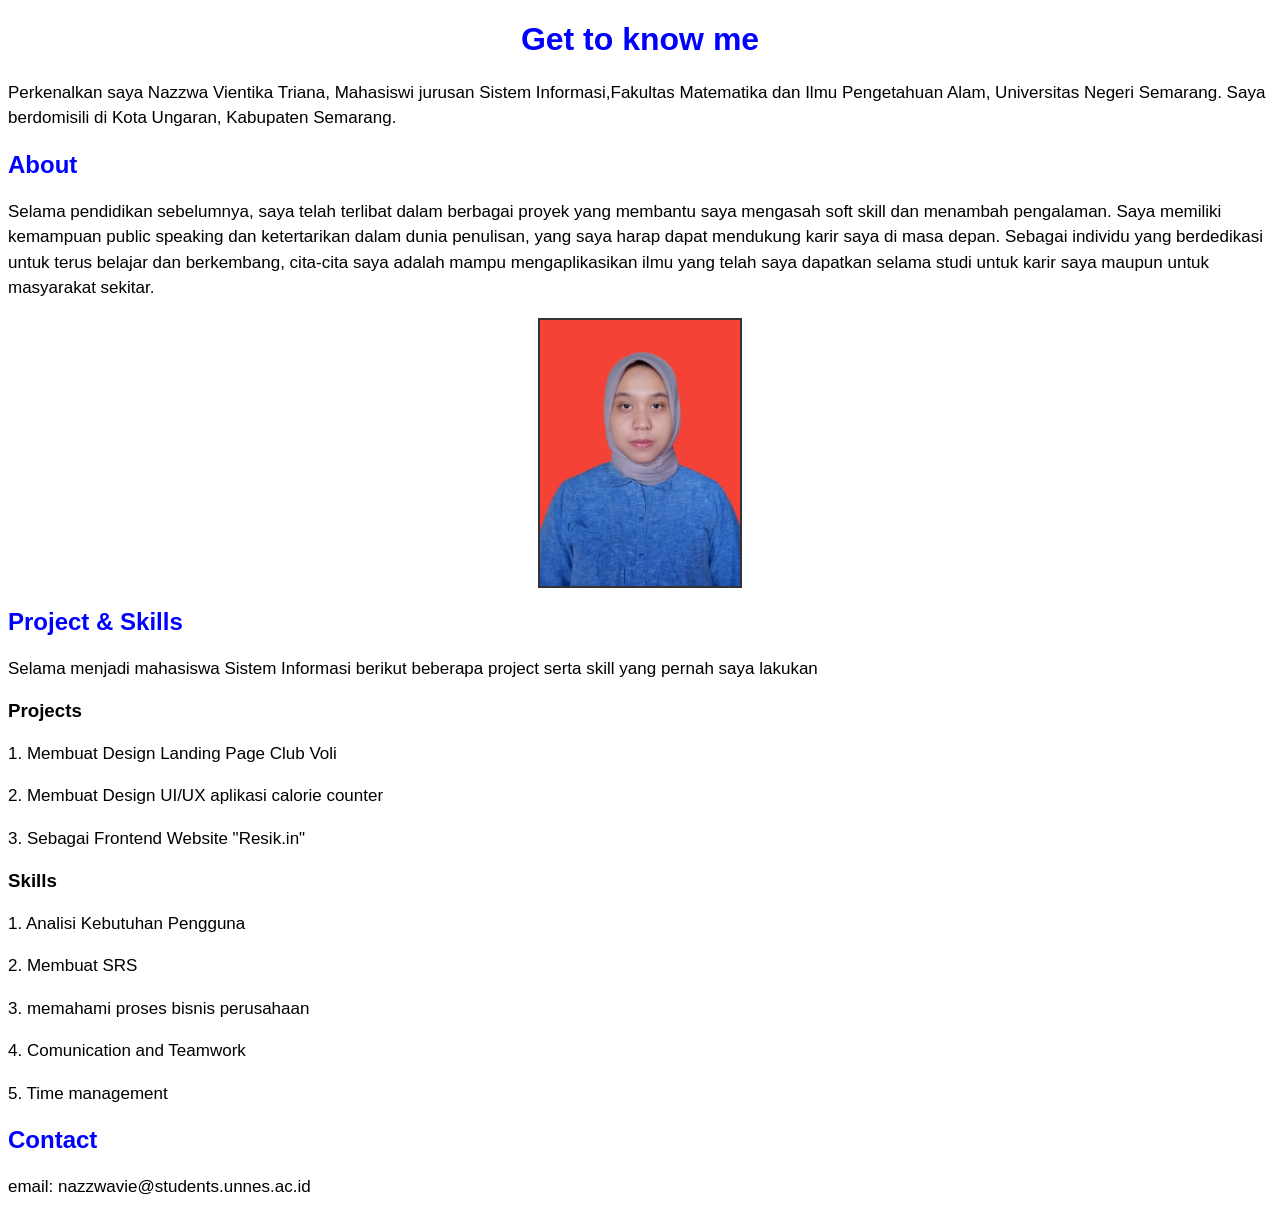
<file: index.html>
<!DOCTYPE html>
<html lang="en">
<head>
     <link rel="stylesheet" href="porto.css">
    <meta charset="UTF-8">
    <meta name="viewport" content="width=device-width, initial-scale=1.0">
    <title>Document</title>
</head>
<body>
     <h1>Get to know me</h1>
<p>Perkenalkan saya Nazzwa Vientika Triana, Mahasiswi jurusan Sistem Informasi,Fakultas Matematika dan Ilmu Pengetahuan Alam, Universitas Negeri Semarang. Saya berdomisili di Kota Ungaran, Kabupaten Semarang.</p>
<h2>About</h2>
<p>Selama pendidikan sebelumnya, saya telah terlibat dalam berbagai proyek yang membantu saya mengasah soft skill dan menambah pengalaman. Saya memiliki kemampuan public speaking dan ketertarikan dalam dunia penulisan, yang saya harap dapat mendukung karir saya di masa depan. Sebagai individu yang berdedikasi untuk terus belajar dan berkembang, cita-cita saya adalah mampu mengaplikasikan ilmu yang telah saya dapatkan selama studi untuk karir saya maupun untuk masyarakat sekitar.
 </p>
<img src="foto formal.jpg" width="200" alt="foto">
<h2>Project & Skills</h2> 
<p>Selama menjadi mahasiswa Sistem Informasi berikut beberapa project serta skill yang pernah saya lakukan</p>
<h3>Projects</h3>  
<p>1. Membuat Design Landing Page Club Voli </p>
<p>2. Membuat Design UI/UX aplikasi calorie counter </p>  
<p>3. Sebagai Frontend Website "Resik.in"</p> 
<h3>Skills</h3> 
<p>1. Analisi Kebutuhan Pengguna </p>
<p>2. Membuat SRS </p>  
<p>3. memahami proses bisnis perusahaan</p>
<p>4. Comunication and Teamwork</p> 
<p>5. Time management</p>
<h2>Contact</h2>
<p>email: nazzwavie@students.unnes.ac.id</p>   
</body>
</html>
</file>
<file: porto.css>
body {
    font-family: Arial, Helvetica, sans-serif;
}
h1 {
    color: blue;
    text-align: center;
}
h2 {
    color:blue
}
img {
  display: block;
  margin: 10px auto;
  border: 2px solid #333;
}
p {
  font-size: 17px;
  line-height: 1.5;
}
</file>
